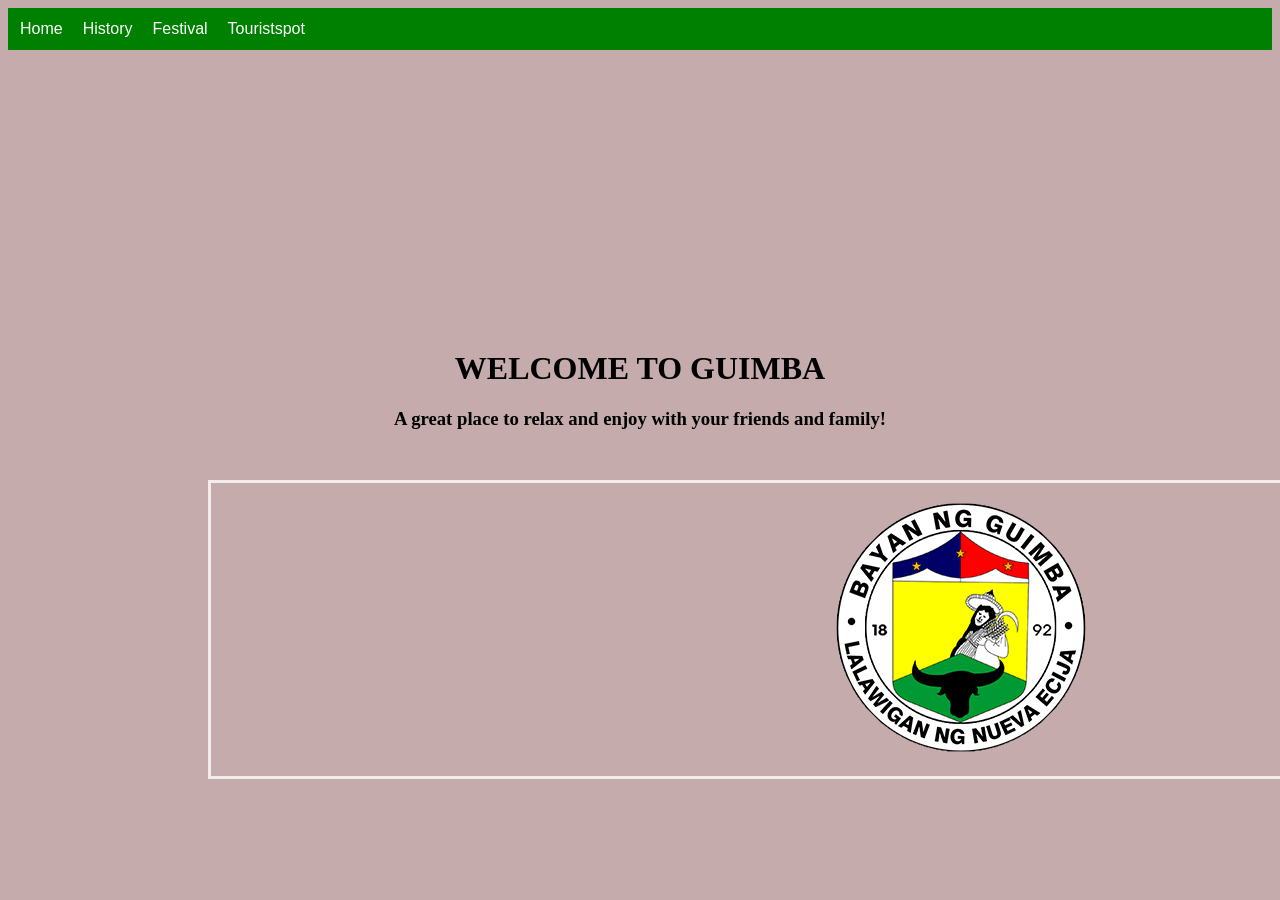
<file: index.html>
<!DOCTYPE html>
<html lang="en">
<head>
    <meta charset="UTF-8">
    <meta name="viewport" content="width=<device-width>, initial-scale=1.0">
    <title>Document</title>
    <link rel="stylesheet" href="style.css">
</head>
<body>
   <header>       
        <nav class="navbar">
            <ul>
                <li><a href="index.html">Home</a></li>
                <li><a href="history.html">History</a></li>
                <li><a href="festival.html">Festival</a></li>
                <li><a href="touristspot.html">Touristspot</a></li>
            </ul>   
        </nav>
    </header>
    <main>
        <h1>WELCOME TO GUIMBA</h1>
        <h3>A great place to relax and enjoy with your friends and family!</h3>
    </main>
<footer>
    <img src="images/guimba logo.png" alt="guimbalogo" >
</footer>
    
</body>
</html>
</file>
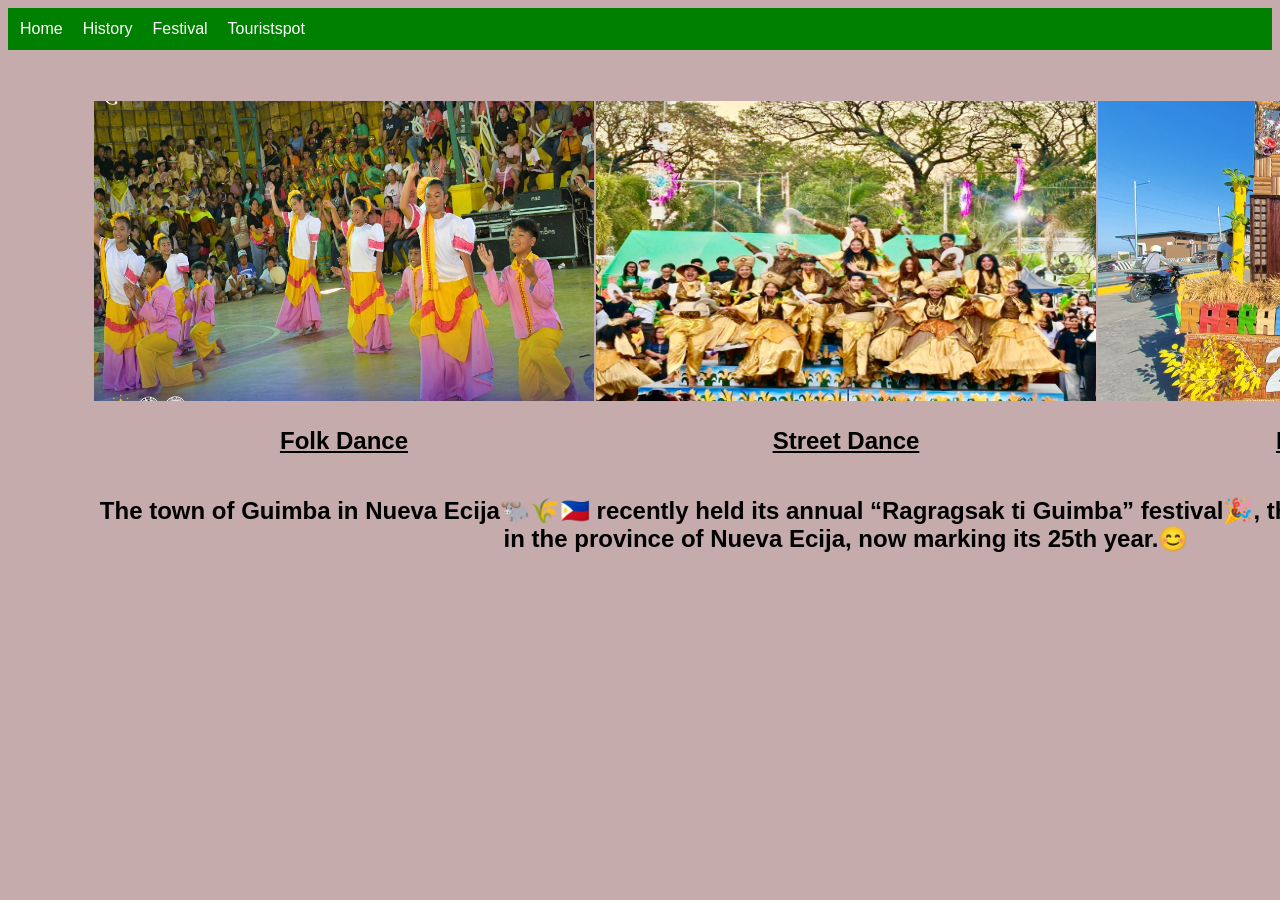
<file: festival.html>
<!DOCTYPE html>
<html lang="en">
<head>
    <meta charset="UTF-8">
    <meta name="viewport" content="width=device-width, initial-scale=1.0">
    <title>Document</title>
    <link rel="stylesheet" href="style.css">
</head>
<body>
     <header>
    <nav class="navbar">
        <ul>
            <li><a href="index.html">Home</a></li>
            <li><a href="history.html">History</a></li>
            <li><a href="festival.html">Festival</a></li>
            <li><a href="touristspot.html">Touristspot</a></li>
        </ul>   
    </nav>
   </header>
    <main>
       
    </main>
    
    <section>
        <table id="table2">
            
            <tr>
                <td class="img-column"><img src="images/folk dance.jpg" width="500" height="300"></td></td>
                <td class="img-column"><img src="images/street dance.jpg" width="500" height="300"></td></td>
                <td class="img-column"><img src="images/float parade.jpg" width="500" height="300"></td></td>
            </tr>
            <tr>
                <th><h2><u>Folk Dance</u></h2></th>
                <th><h2><u>Street Dance</u></h2></th>
                <th><h2><u>Float Parade</u></h2></th>
            </tr>
            <tr>
                <td colspan="3"><h2>The town of Guimba in Nueva Ecija🐃🌾🇵🇭 recently held its annual “Ragragsak ti Guimba” festival🎉, the longest-standing festival in the province of Nueva Ecija, now marking its 25th year.😊</h2>
                </td>    
            </tr>
        </table>
    </section>
    
</body>
</html>
</file>
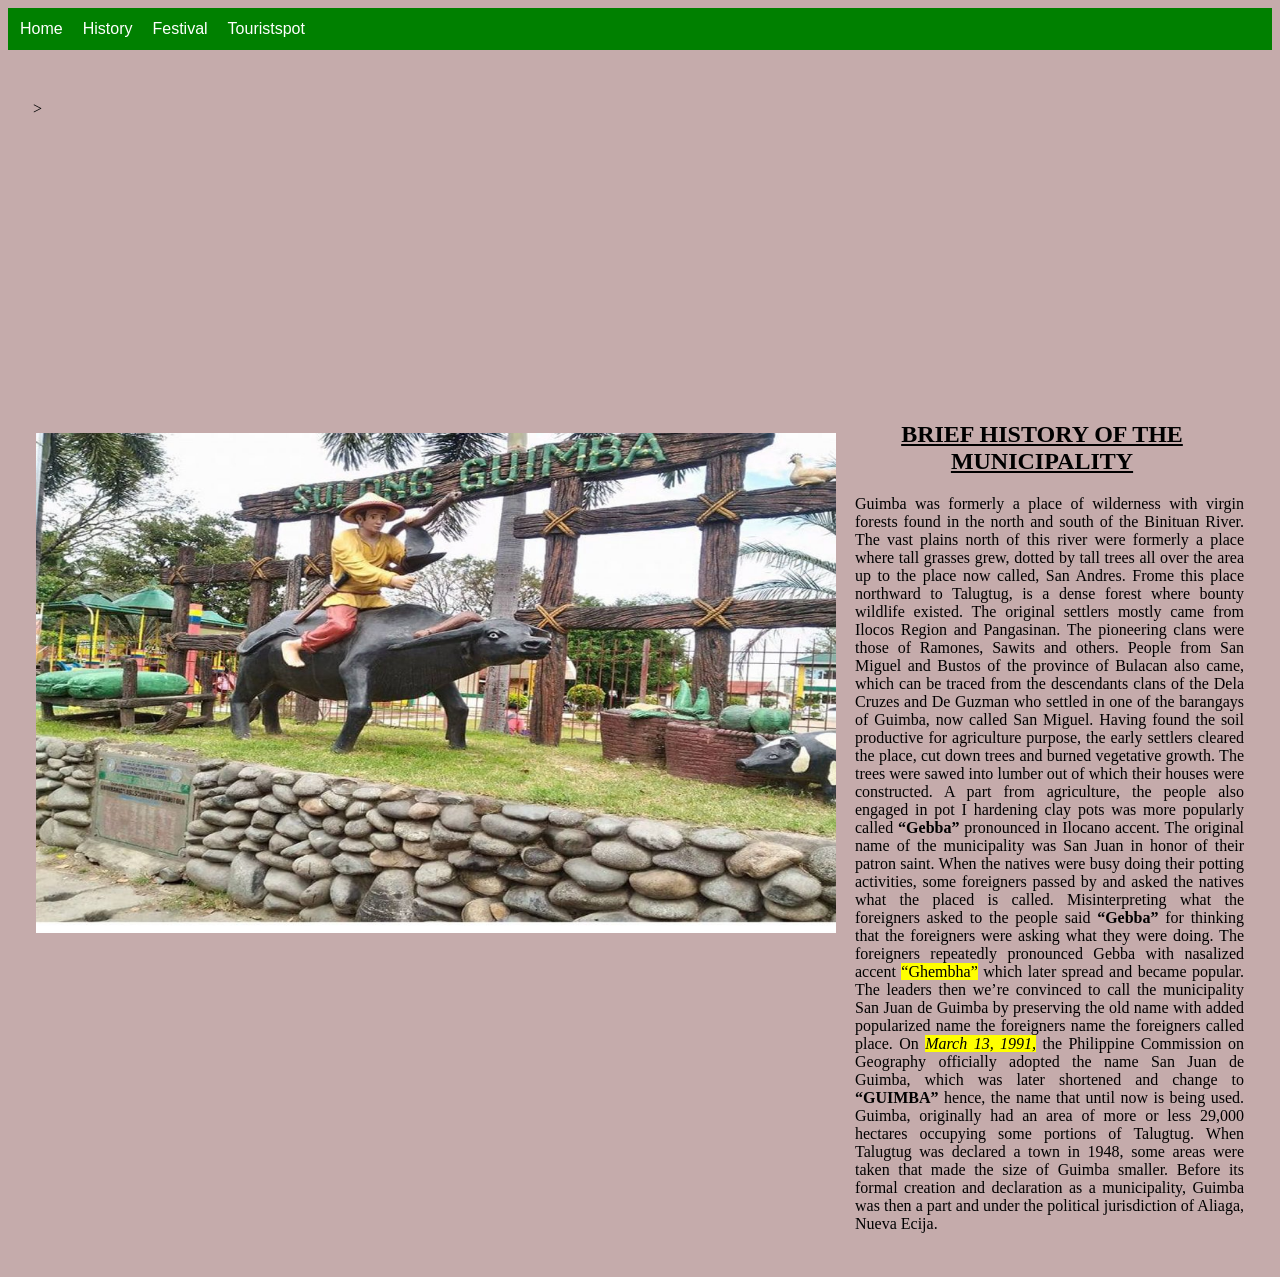
<file: history.html>
<!DOCTYPE html>
<html lang="en">
<head>
    <meta charset="UTF-8">
    <meta name="viewport" content="width=device-width, initial-scale=1.0">
    <title>Document</title>
    <link rel="stylesheet" href="style.css">
</head>
<body>
    <header>
    <nav class="navbar">
        <ul>
            <li><a href="index.html">Home</a></li>
            <li><a href="history.html">History</a></li>
            <li><a href="festival.html">Festival</a></li>
            <li><a href="touristspot.html">Touristspot</a></li>
        </ul>   
    </nav>
   </header>
   <main>
       
    </main>
    
    <section>
        <table id="table1">
            <tr>
                <td class="img-column"><img src="images/Sulong-Guimba-Marker-1024x796.jpg" width="800px"; height="500px"></td>></td>
                <td class="con img-column"><h1><b><u>BRIEF HISTORY OF THE MUNICIPALITY</u></b></h1>
                <p>Guimba was formerly a place of wilderness with virgin forests found in the north and south of the Binituan River. The vast plains north of this river were formerly a place where tall grasses grew, dotted by tall trees all over the area up to the place now called, San Andres. Frome this place northward to Talugtug, is a dense forest where bounty wildlife existed.
                The original settlers mostly came from Ilocos Region and Pangasinan. The pioneering clans were those of Ramones, Sawits and others. People from San Miguel and Bustos of the province of Bulacan also came, which can be traced from the descendants clans of the Dela Cruzes and De Guzman who settled in one of the barangays of Guimba, now called San Miguel.
                Having found the soil productive for agriculture purpose, the early settlers cleared the place, cut down trees and burned vegetative growth. The trees were sawed into lumber out of which their houses were constructed. A part from agriculture, the people also engaged in pot I hardening clay pots was more popularly called <b>“Gebba”</b> pronounced in Ilocano accent.
                The original name of the municipality was San Juan in honor of their patron saint. When the natives were busy doing their potting activities, some foreigners passed by and asked the natives what the placed is called. Misinterpreting what the foreigners asked to the people said <b>“Gebba”</b> for thinking that the foreigners were asking what they were doing. The foreigners repeatedly pronounced Gebba with nasalized accent <mark>“Ghembha”</mark> which later spread and became popular. The leaders then we’re convinced to call the municipality San Juan de Guimba by preserving the old name with added popularized name the foreigners name the foreigners called place.
                On <mark><i>March 13, 1991,</i></mark> the Philippine Commission on Geography officially adopted the name San Juan de Guimba, which was later shortened and change to <b>“GUIMBA”</b> hence, the name that until now is being used. Guimba, originally had an area of more or less 29,000 hectares occupying some portions of Talugtug. When Talugtug was declared a town in 1948, some areas were taken that made the size of Guimba smaller. Before its formal creation and declaration as a municipality, Guimba was then a part and under the political jurisdiction of Aliaga, Nueva Ecija.
</p>
            </td>
            </tr>
        </table>
    </section>
    
</body>
</html>
</file>
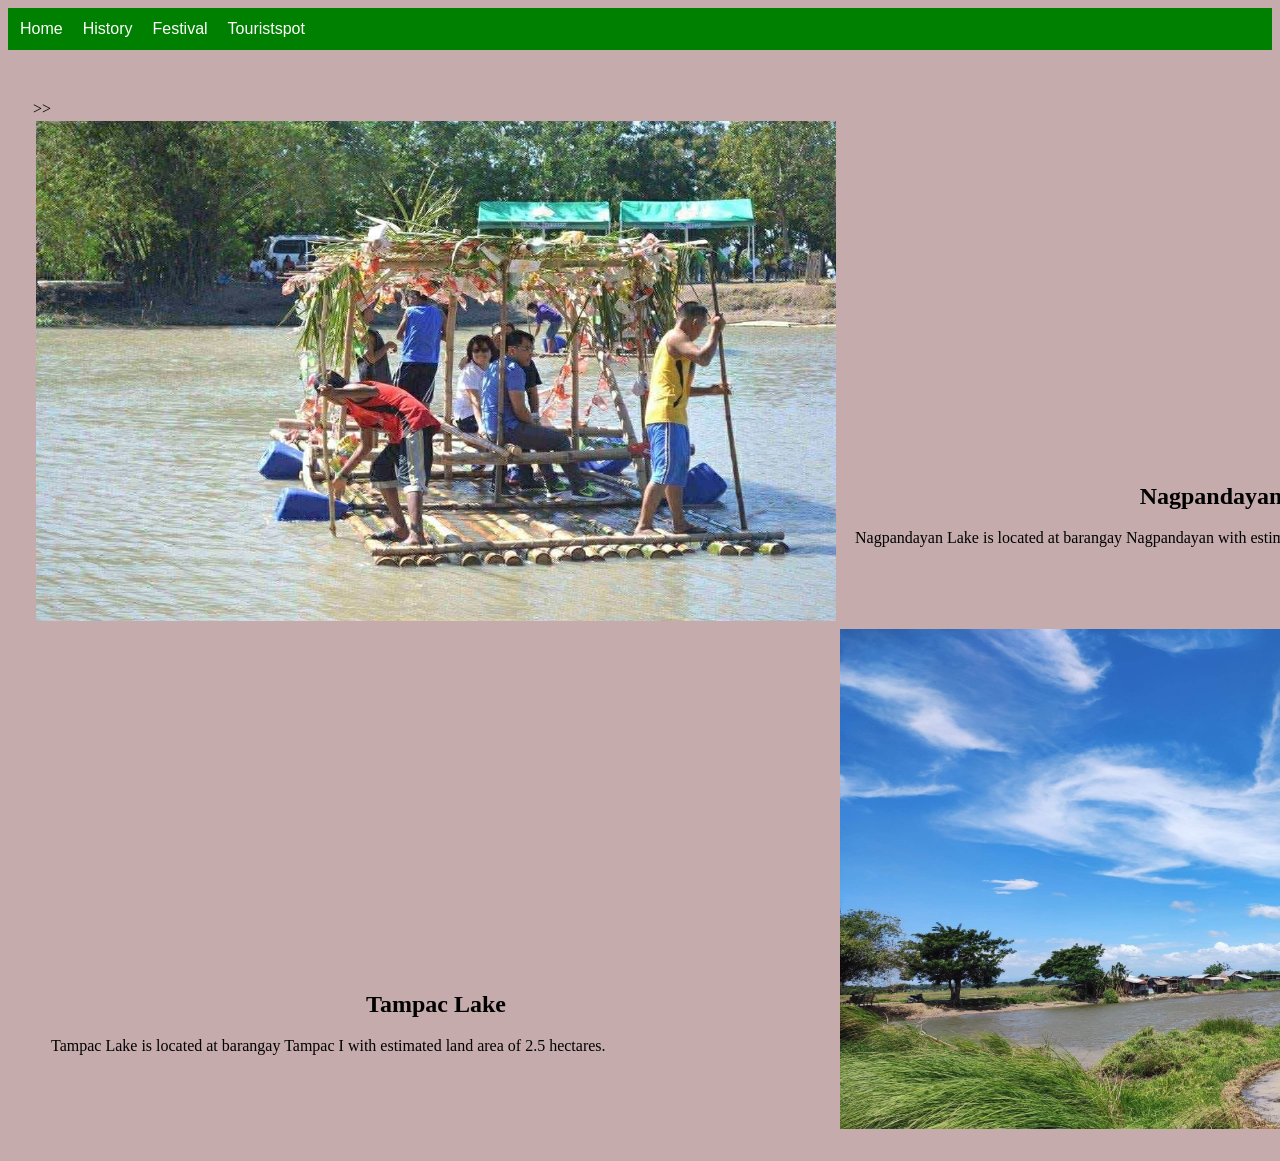
<file: touristspot.html>
<!DOCTYPE html>
<html lang="en">
<head>
    <meta charset="UTF-8">
    <meta name="viewport" content="width=device-width, initial-scale=1.0">
    <title>Document</title>
    <link rel="stylesheet" href="style.css">
</head>
<body>
     <header>
    <nav class="navbar">
        <ul>
            <li><a href="index.html">Home</a></li>
            <li><a href="history.html">History</a></li>
            <li><a href="festival.html">Festival</a></li>
            <li><a href="touristspot.html">Touristspot</a></li>
        </ul>   
    </nav>
   </header>
    <main>

        
    </main>
    
   <section>
        <table>
            <tr>
                <td class="img-column"><img src="images/nagpandayan.jpg" width="800" height="500"></td>></td>
                <td class="con img-column"><h1>Nagpandayan Lake</h1>
                <p>Nagpandayan Lake is located at barangay Nagpandayan with estimated land area 7 hectares.</p>
                </td>
            </tr>
            <tr>
                <td class="con img-column"><h1>Tampac Lake</h1>
                <p>Tampac Lake is located at barangay Tampac I with estimated land area of 2.5 hectares.</p>
                <td class="img-column"><img src="images/tampac I.jpg" width="800" height="500"></td>></td>
                </td>
            </tr>
           
        </table>
    </section>
</body>
</html>
</file>
<file: style.css>
.navbar ul{
    list-style-type: none;
    background-color: green;
    padding: 2px;
    margin: 0px;
    overflow: hidden;

}
.navbar a{
    color: white;
    text-decoration: none;
    padding: 10px;
    font-family: arial;
    display: block;
    text-align: center;
}
.navbar a:hover {
    background-color: rgb(38, 39, 38);
}

.navbar li {
    float: left;
}

h1 {text-align: center;
    font-family: arial bold;
    margin-top: 300px;}
h2 {text-align: center; font-family: arial;

}    

h3 {text-align: center; font-family:
     'Times New Roman', Times, serif;}
 
section {
    margin: 25px;
    text-align: justify;
 }

 body {background-color: rgb(197, 171, 171)}
 
 section {margin-top: 50px}

p {
    margin-left: 15px;
}

footer {
    padding: 20px 625px 20px 625px;
    margin: 50px 200px;
    border: 3px solid rgb(241, 237, 237);
    align-self:auto;
}

tr td {margin: auto;

}

#table2 {
    border-collapse: collapse;
    border-spacing: 10px;
    margin: 40px 0px 0px 60px;
}
</file>
